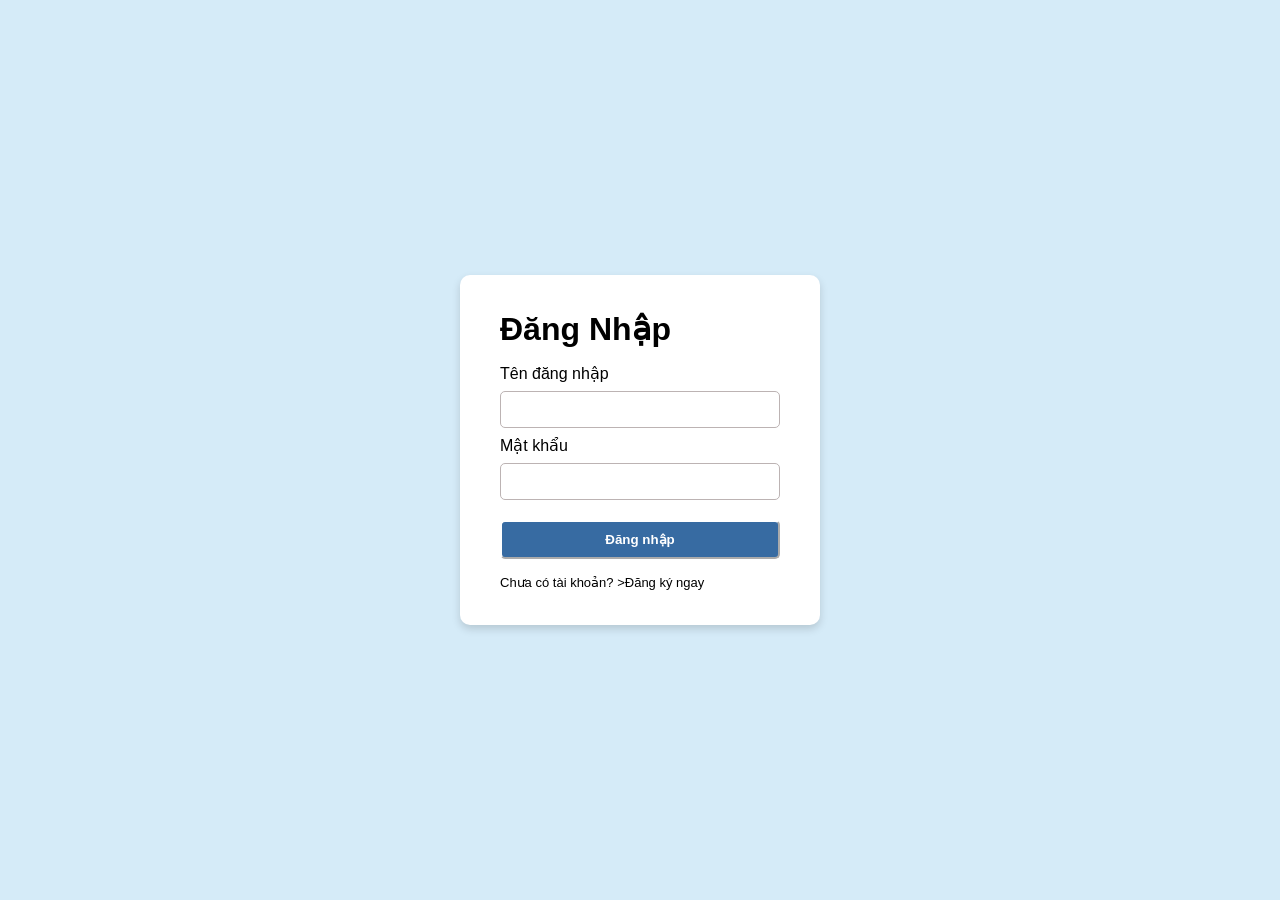
<file: buoi3/bt2.html>
<!DOCTYPE html>
<html lang="en">

<head>
  <meta charset="UTF-8">
  <meta name="viewport" content="width=device-width, initial-scale=1.0">
  <link rel="stylesheet" href="style2.css">
  <title>Đăng nhập</title>
</head>

<body>
  <div class="content">
    <div class="box">
      <h2>Đăng Nhập</h2>
      <form>
        <label for="username">Tên đăng nhập</label> <br>
        <input type="text" id="username" name="username"><br>
        <label for="password">Mật khẩu</label> <br>
        <input type="password" id="password" name="password"> <br>
        <button type="button" id="button">Đăng nhập</button>
      </form>
      <p>Chưa có tài khoản? >Đăng ký ngay </p>
    </div>
  </div>

</body>

</html>
</file>
<file: buoi3/style2.css>
* {
    margin: 0;
    padding: 150;
    box-sizing: border-box;
    font-family: Arial;
}

body {
    height: 100vh;
    display: flex;
    background-color: #D5EBF8;
    justify-content: center;
    align-items: center;
}

.content {
    height: 100;
    display: flex;
    justify-content: center;
    align-items: center;

}

.box {
    background-color: #ffffff;
    padding: 35px 40px;
    border-radius: 10px;
    box-shadow: 0 4px 8px #00000026;
    text-align: left;
    width: 360px;

}

.box h2 {
    font-size: 32px;
    margin-bottom: 16px;
}

.box input {
    width: 100%;
    padding: 10px;
    margin: 8px 0px;
    border-radius: 5px;
    border: 1px solid #bcb3b3;
}

.box button {
    background-color: #376ba2;
    width: 100%;
    padding: 10px;
    color: white;
    border-color: white;
    border-radius: 5px;
    font-weight: bold;
    margin-top: 12px;
}

.box p {
    font-size: 13px;
    margin-top: 16px;
    text-decoration: none;
}
</file>
